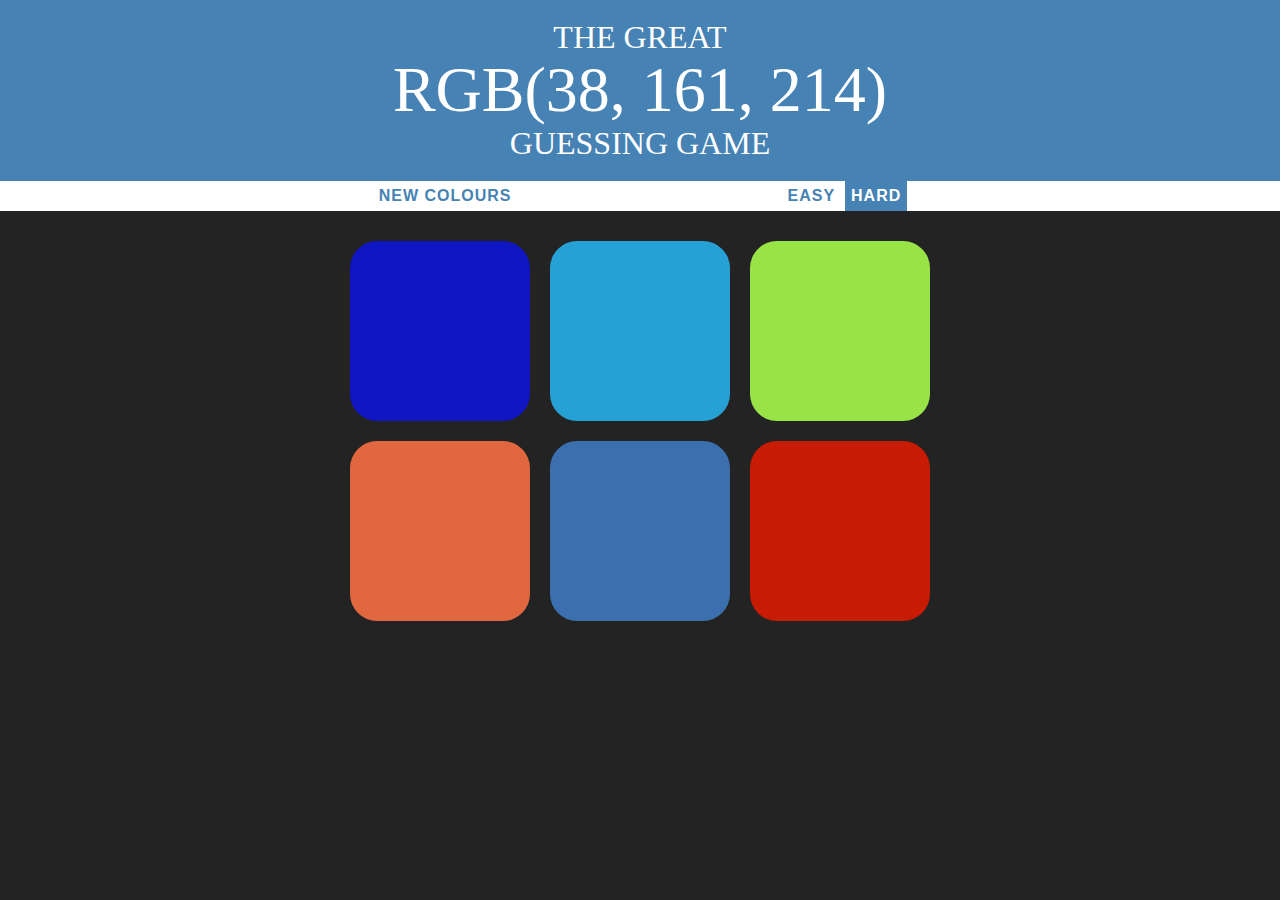
<file: index.html>
<!DOCTYPE html>
<html lang="en">
<head>
    <meta charset="UTF-8">
    <meta name="viewport" content="width=device-width, initial-scale=1.0">
    <title>Colour Game</title>
    <link rel="stylesheet" href="style.css">
</head>
<body>

    <h1 class="title">The Great 
        <br>
        <span id="colourDisplay">RGB</span> 
        <br>
        Guessing Game
    </h1>

    <div id="stripe">
        <button id="reset">New Colours</button>
        <span id="message"></span>
        <button class="mode">Easy</button>
        <button class="mode selected">Hard</button>
    </div>

    <div id="container">
        <div class="square"></div>
        <div class="square"></div>
        <div class="square"></div>
        <div class="square"></div>
        <div class="square"></div>
        <div class="square"></div>
    </div>


<script src="script.js"></script>
</body>
</html>
</file>
<file: style.css>
body {
    background-color: #232323;
    margin: 0;
    font-family: "Montserrat", "Avenir";
}

.square {
    width: 30%;
    padding-bottom: 30%;
    float: left;
    background-color: purple;
    margin: 1.66%;
    border-radius: 15%;
    transition: background 0.6s;
    -webkit-transition: background 0.6s;
    -moz-transition: background 0.6s;
}

#container {
    margin: 20px auto;
    max-width: 600px;
}

.title {
    color: white;
    text-align:  center;
    line-height: 1.1;
    background-color: steelblue;
    margin: 0;
    padding: 20px 0;
    font-weight: normal;
    text-transform: uppercase;
}

#colourDisplay {
    font-size: 200% ;
}

#message {
    display: inline-block;
    width: 20%;
}

#stripe {
    background-color: white;
    height: 30px;
    text-align: center;
}

.selected {
    color: white;
    background-color: steelblue;
}

button {
    border: none;
    background: none;
    text-transform: uppercase;
    height: 100%;
    font-weight: 700;
    color: steelblue;
    letter-spacing: 1px;
    font-size: inherit;
    transition: all 0.3s;
    -webkit-transition: all 0.3s;
    -moz-transition: all 0.3s;
    outline: none;
}

button:hover {
    color: white;
    background-color: steelblue;
}
</file>
